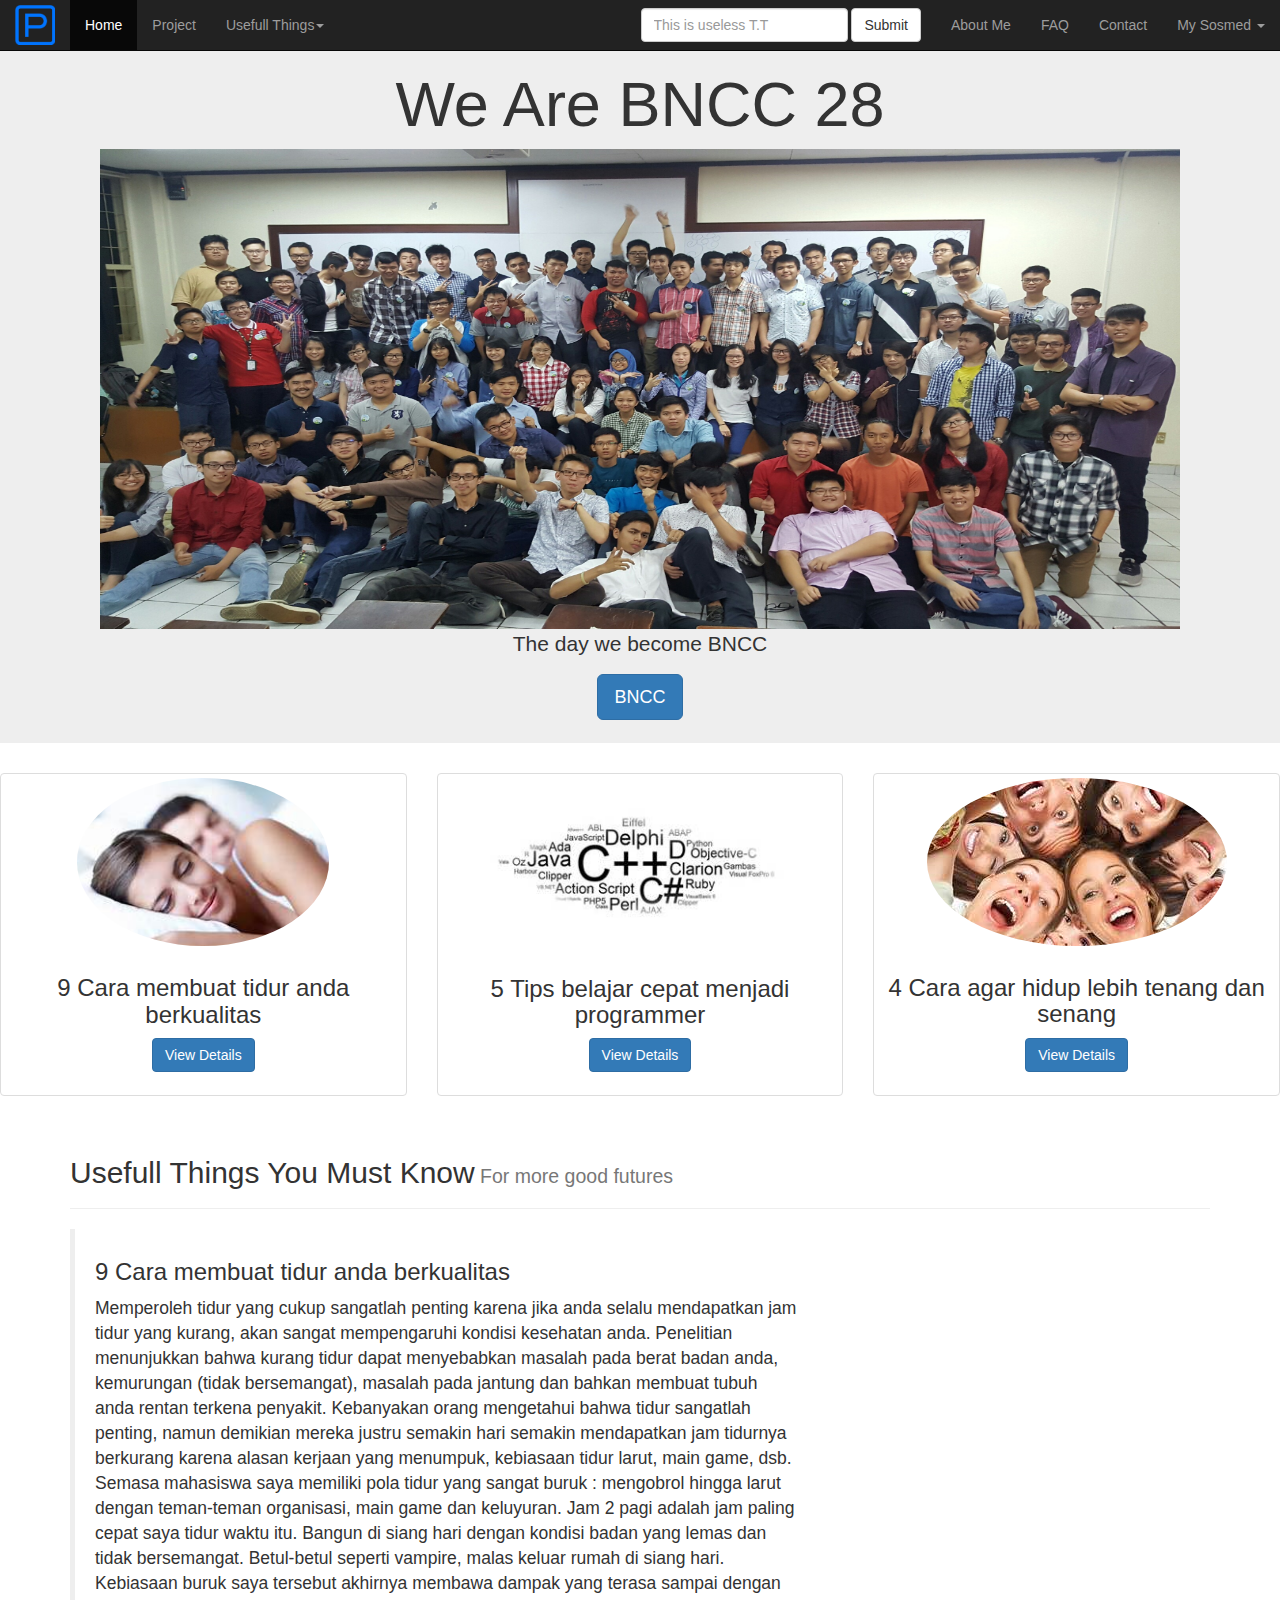
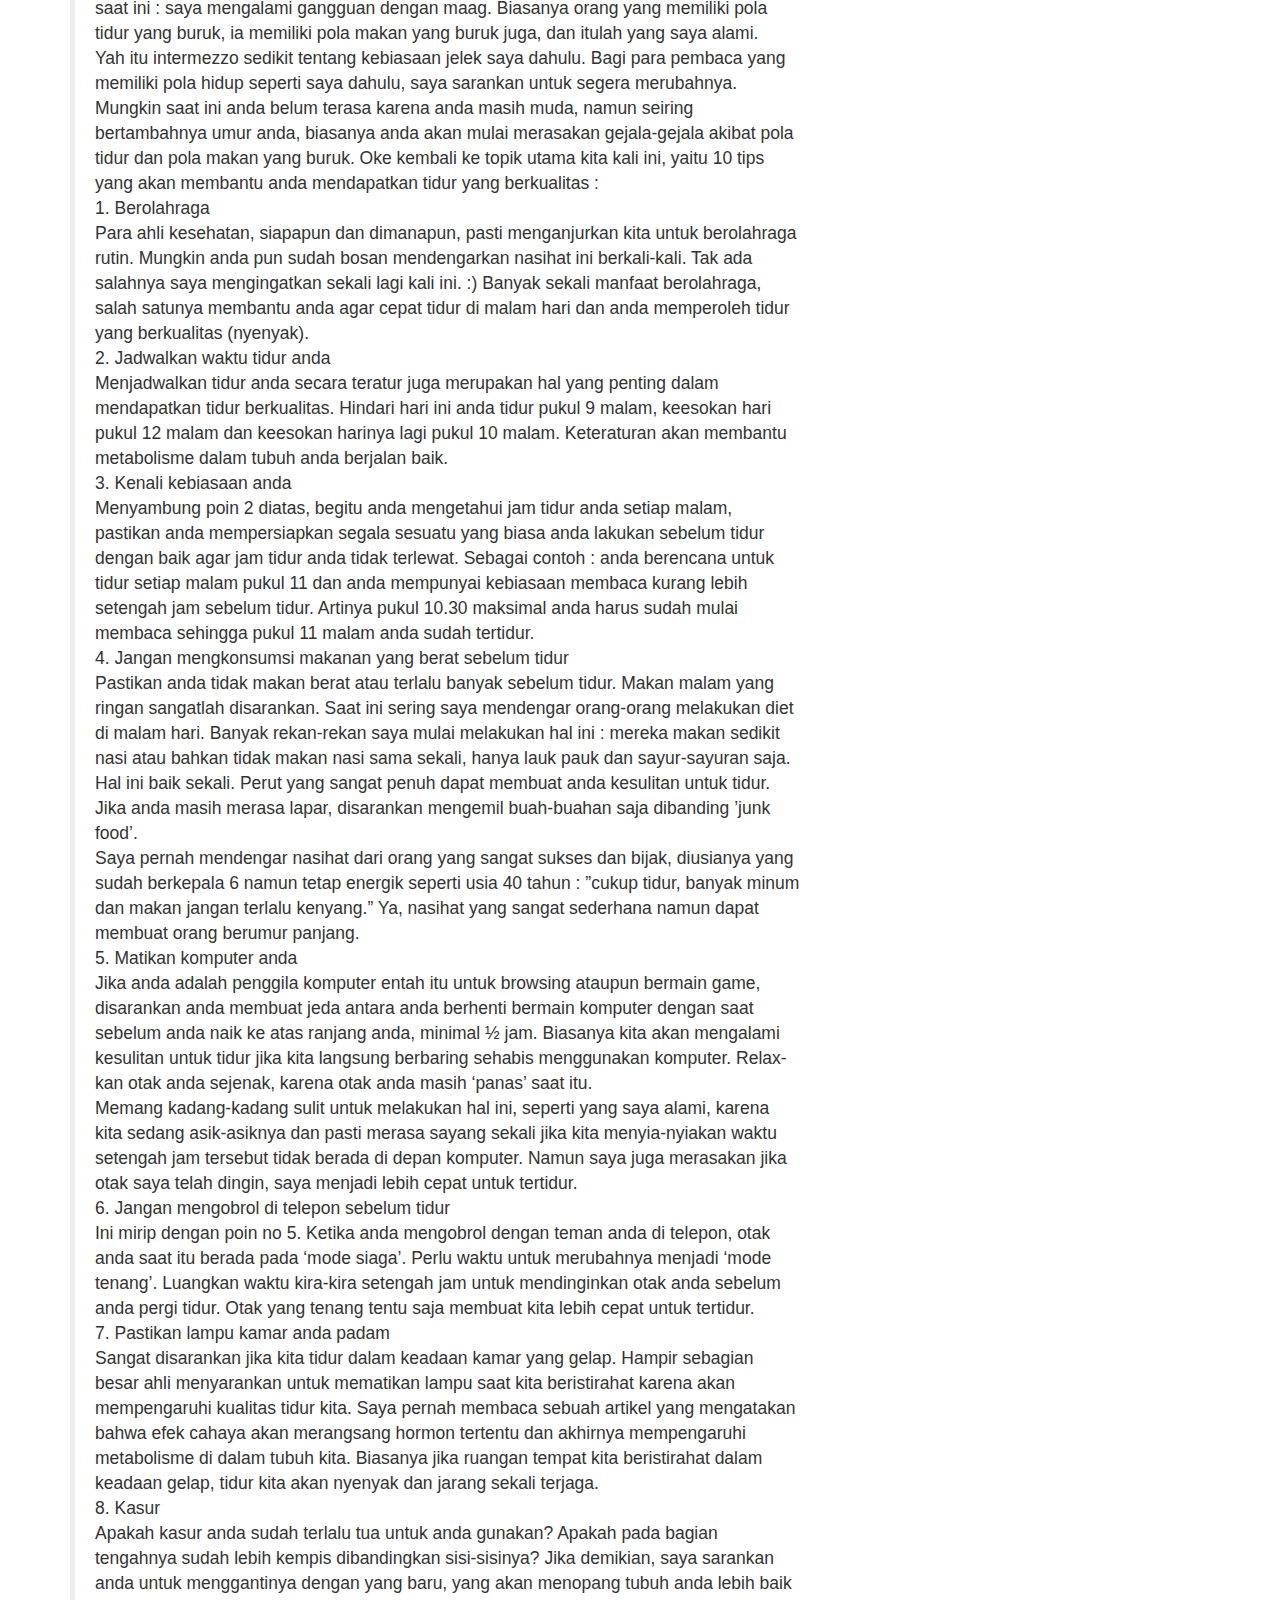
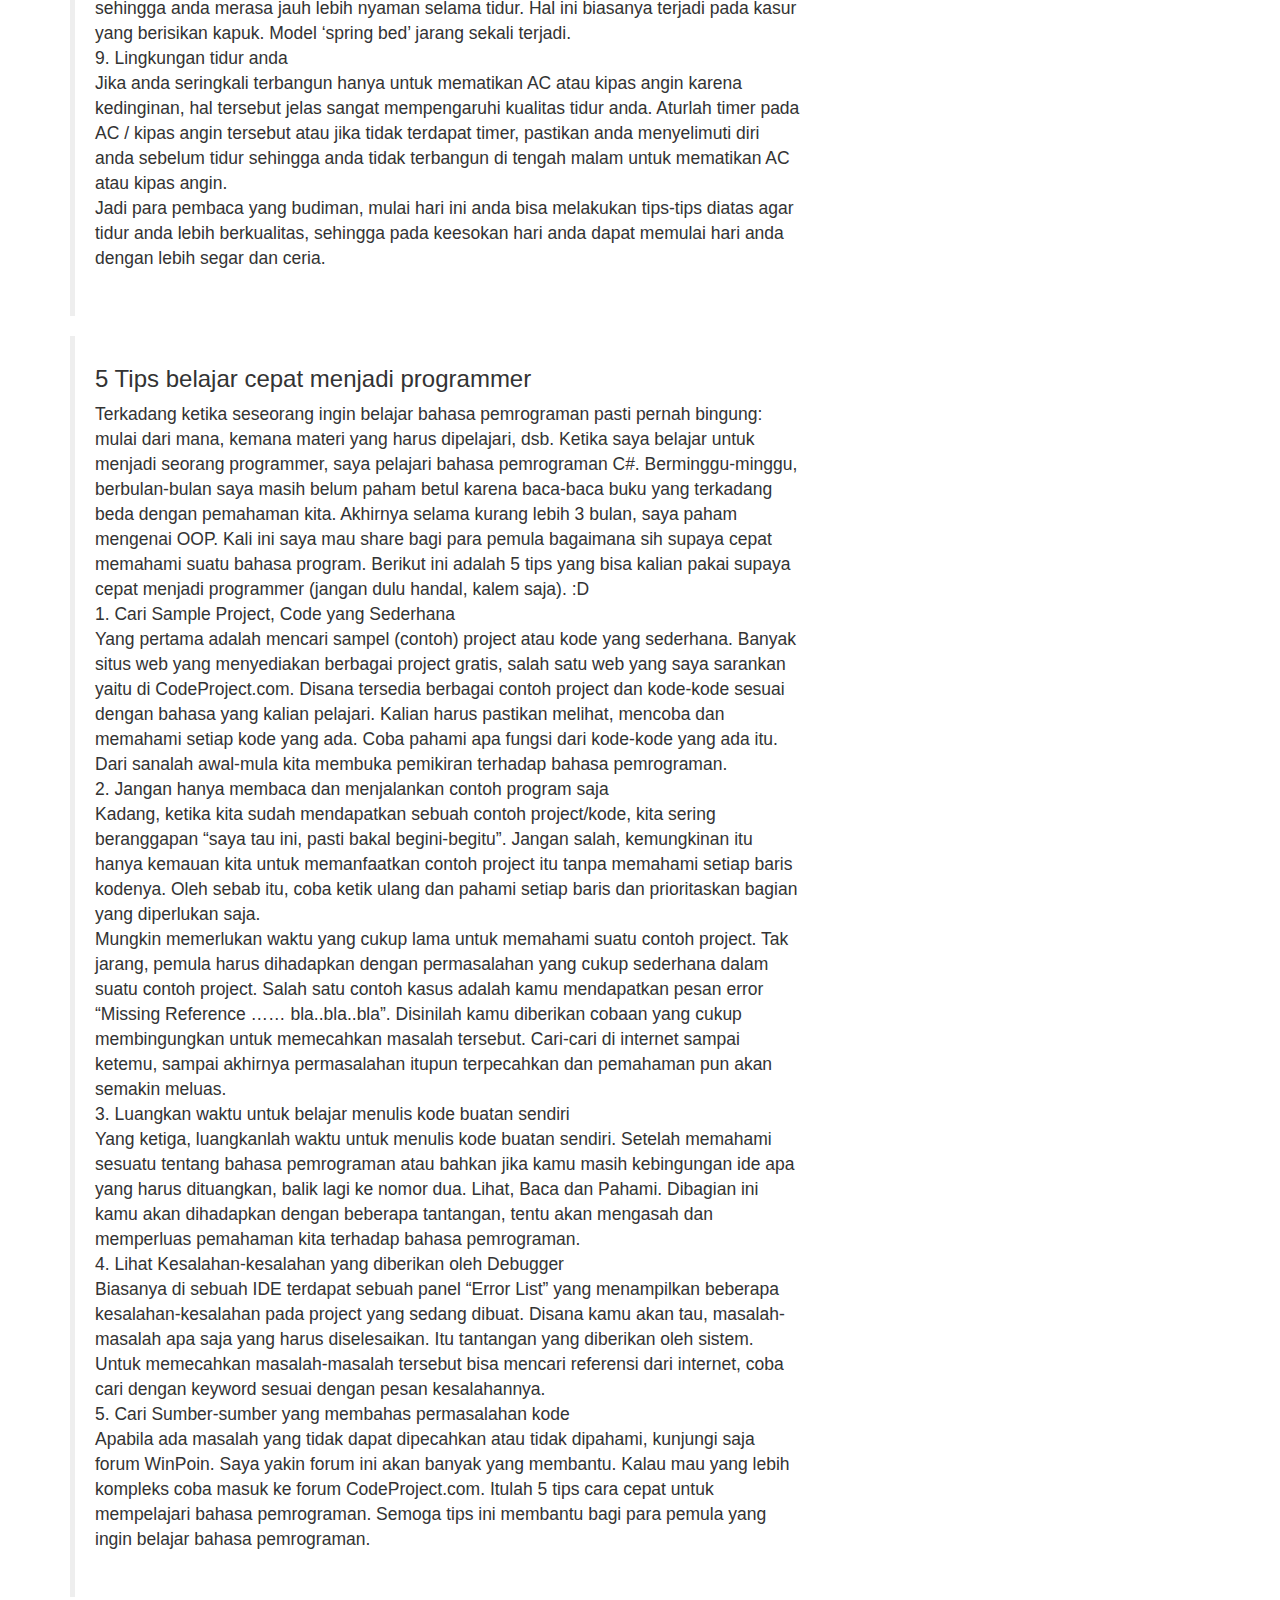
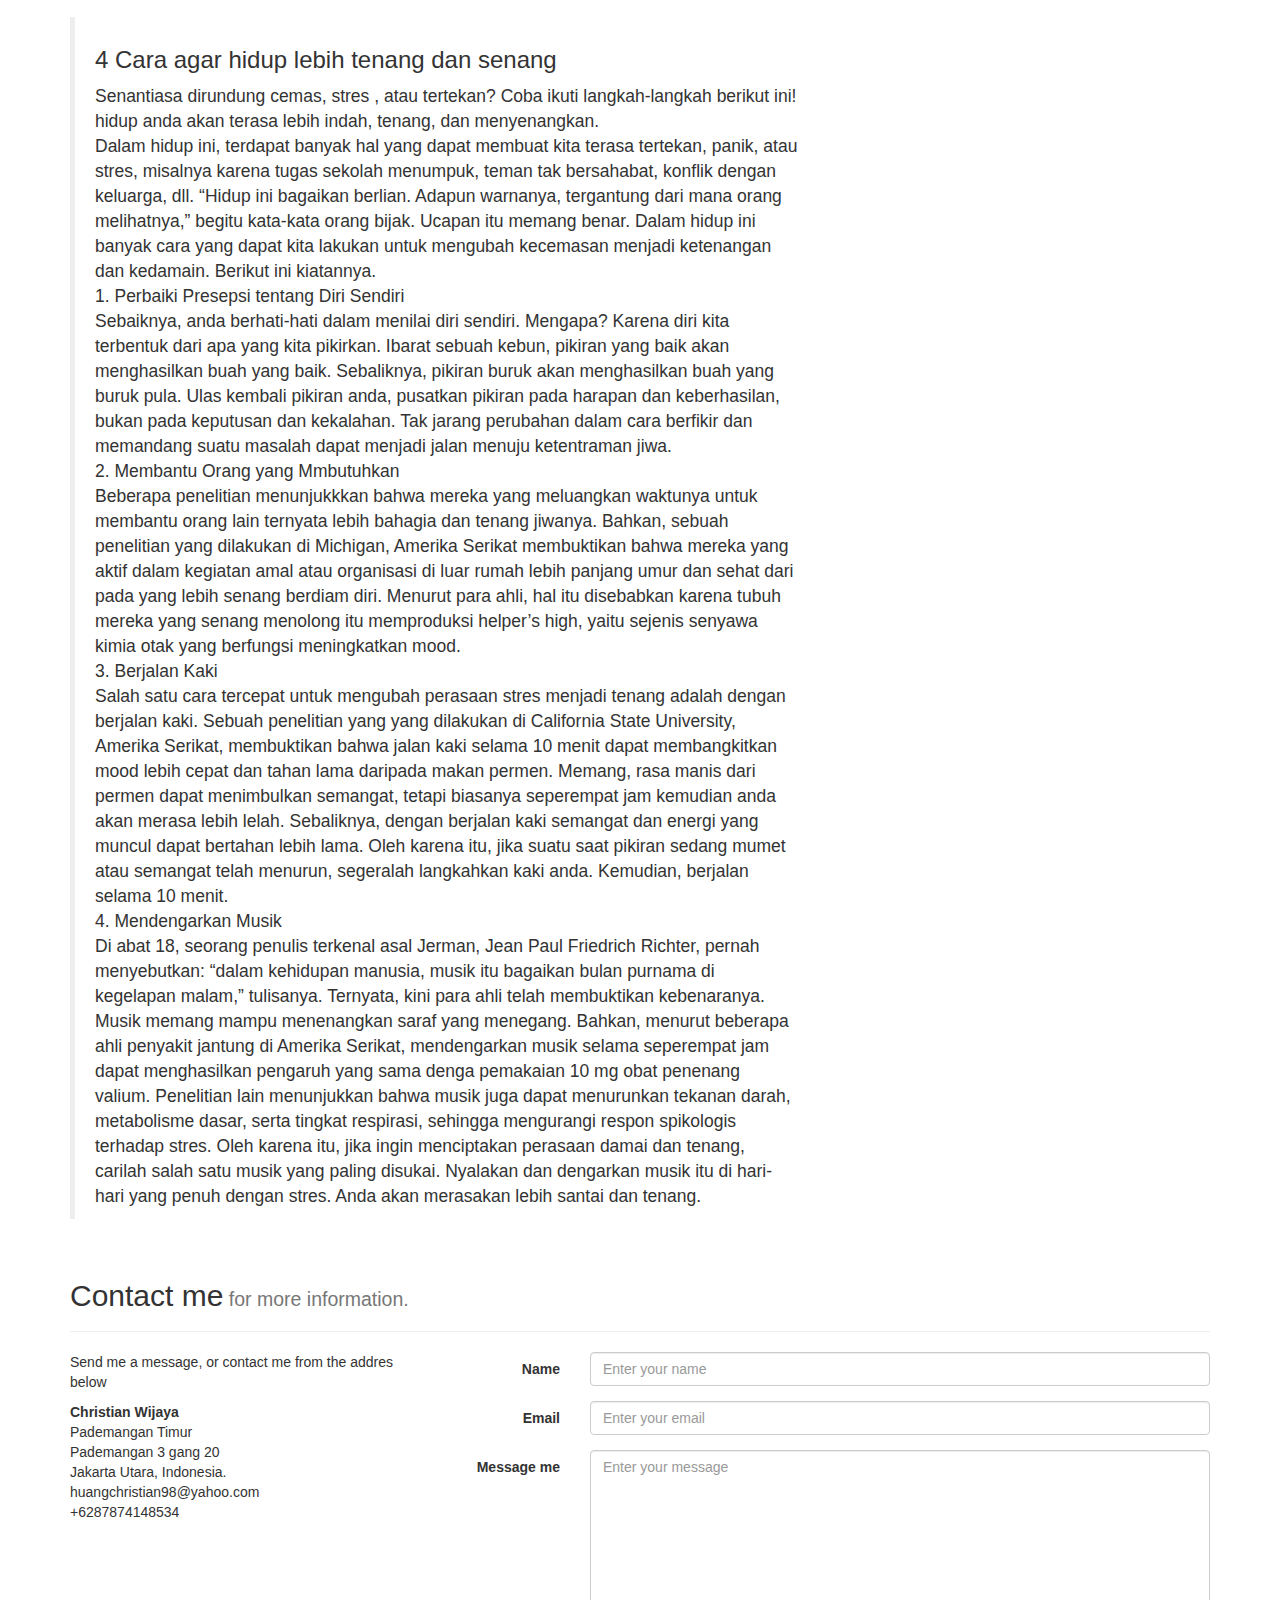
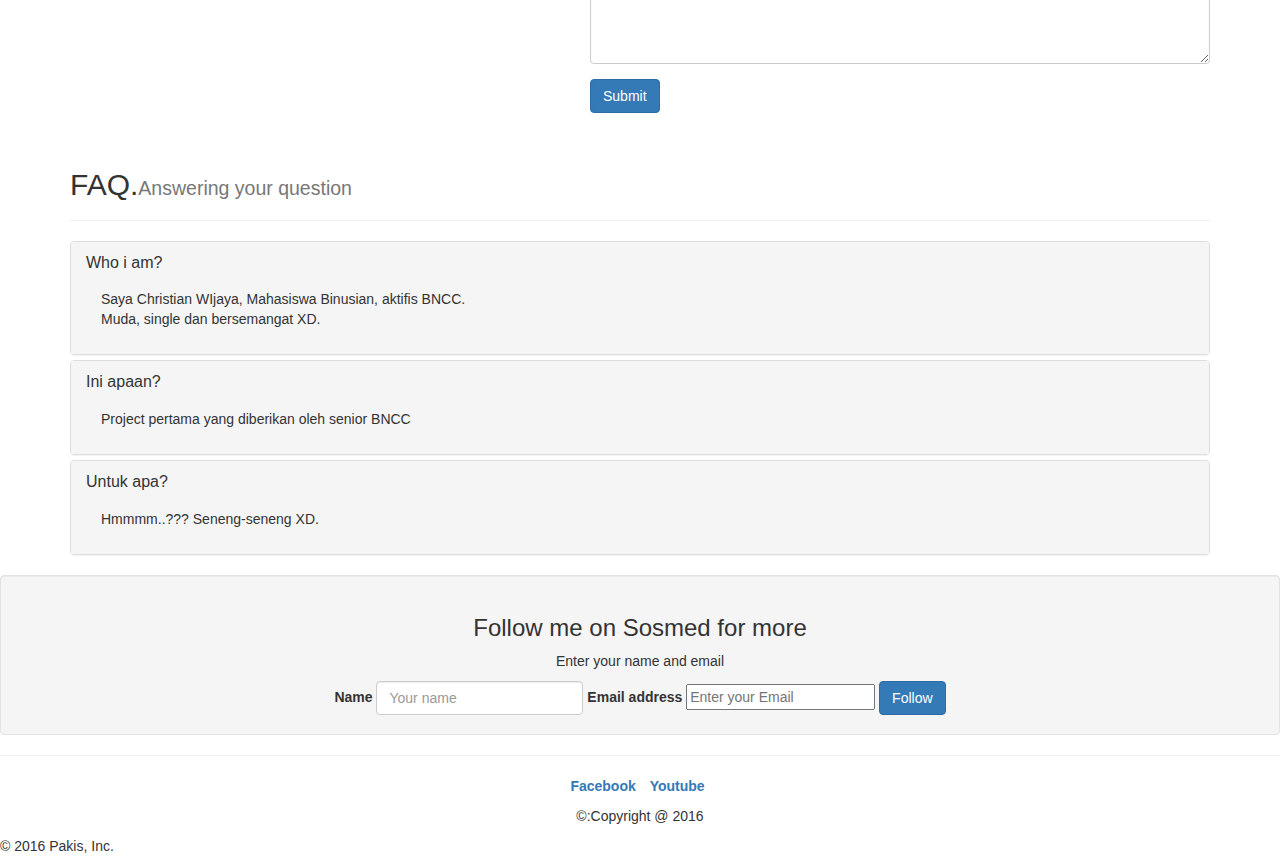
<file: index.html>
<!DOCTYPE html>
<html lang="en">
  <head>
    <meta charset="utf-8">
    <meta http-equiv="X-UA-Compatible" content="IE=edge">
    <meta name="viewport" content="width=device-width, initial-scale=1">
    <!-- Ini dasar template bootstraps -->
    <title>Pakis</title>

    
    <link href="assets/css/bootstrap.min.css" rel="stylesheet">
    <!-- Ini buat ngehubungin dengan file bootstrap css nya -->
    <link rel="stylesheet" type="text/css" href="assets/css/style.css">
    <!-- ini buat ngehubungin ke style.css -->
   <script src="assets/js/jquery-1.11.0.min.js"></script>
   <!-- ini buat ngehubungin ke jquery -->
  </head>

<script>
	$(document).ready(function(){
		$("body").hide(300).show(5000);
// });ini buat bikin animation masuk di awal2

    $(document).ready(function(){
      $('a[href*=#]').click(function() {
        if (location.pathname.replace(/^\//,'') == this.pathname.replace(/^\//,'')
        && location.hostname == this.hostname) {
          var $target = $(this.hash);
          $target = $target.length && $target
          || $('[name=' + this.hash.slice(1) +']');
          if ($target.length) {
            var targetOffset = $target.offset().top;
            $('html,body')
            .animate({scrollTop: targetOffset}, 1000);
           return false;
          }
        }
      });
    // });ini buat scrolling down nya smooth pas kita one page website

</script>

  <body data-spy="scroll" data-target="#my-navbar">
  <nav class="navbar navbar-inverse navbar-fixed-top" id="my-navbar">
  <div class="container-fluid">
  <!-- ini buat navbar -->
    <!-- Brand and toggle get grouped for better mobile display -->
    <div class="navbar-header">
      <button type="button" class="navbar-toggle collapsed" data-toggle="collapse" data-target="#bs-example-navbar-collapse-1" aria-expanded="false">
        <span class="sr-only">Toggle navigation</span>
        <span class="icon-bar"></span>
        <span class="icon-bar"></span>
        <span class="icon-bar"></span>
      </button>
      <a class="navbar-brand" href="#">
      	 <img alt="Brand" src="assets/img/logo.png" width="40,5px" height="40,5px"><!-- ini logo di navbar -->
      </a>
    </div>

    <!-- Collect the nav links, forms, and other content for toggling -->
    <div class="collapse navbar-collapse" id="bs-example-navbar-collapse-1">
      <ul class="nav navbar-nav">
        <li class="active"><a href="#">Home <span class="sr-only">(current)</span></a></li>
        <li><a href="#">Project</a></li>
        <li class="dropdown">
          <a href="#usefullthings" class="dropdown-toggle" data-toggle="dropdown" role="button" aria-haspopup="true" aria-expanded="false">Usefull Things<span class="caret"></span></a>
          <ul class="dropdown-menu">
            <li><a href="#">Go to google</a></li>
            <li><a href="#">My personal contact</a></li>
            <li><a href="#">My line account</a></li>
            <li role="separator" class="divider"></li>
            <li><a href="#">Separated link</a></li>
            <li role="separator" class="divider"></li>
            <li><a href="#">One more separated link</a></li>
          </ul>
        </li>
      </ul>
      <ul class="nav navbar-nav navbar-right">
      	<form class="navbar-form navbar-left">
        <div class="form-group">
          <input type="text" class="form-control" placeholder="This is useless T.T">
        </div>
        <button type="submit" class="btn btn-default">Submit</button>
      </form>
        <li><a href="#contact">About Me</a></li>
        <li><a href="#faq">FAQ</a></li>
        <li><a href="#contact">Contact</a></li>
        <li class="dropdown">
          <a href="#" class="dropdown-toggle" data-toggle="dropdown" role="button" aria-haspopup="true" aria-expanded="false">My Sosmed <span class="caret"></span></a>
          <ul class="dropdown-menu">
            <li><a href="#">Facebook</a></li>
            <li><a href="#">Line</a></li>
            <li><a href="#">Youtube</a></li>
            <li role="separator" class="divider"></li>  
          </ul>
        </li>
      </ul>
    </div><!-- /.navbar-collapse -->
  </div><!-- /.container-fluid -->
</nav><!-- semua navbar di bagian atas website -->
<div class="jumbotron text-center"><!-- ini kotak besar di tengah tengah web bagian atas -->
	<div class="container"></div>
  <h1>We Are BNCC 28</h1>
  <img alt="jumbotron" src="assets/img/PelantikanAktivis28_3325.jpg" id="jumbotron" width="1080px" height="480px">
  <p>The day we become BNCC</p>
  <p><a class="btn btn-primary btn-lg" href="https://www.bncc.net/" role="button">BNCC</a></p>
  </div>
</div>

<div class="row"><!-- ini baris untuk masing masing majalah website yang di masukin -->
  <div class="col-md-4"><!-- masing-masing topik dapet 4 grid jadi totalnya 12 -->
    <div class="thumbnail">
      <img src="assets/img/orangtidur.jpg" alt="orangtidur" class="img-circle" width="252px" height="150px">
      <div class="caption">
        <h3>9 Cara membuat tidur anda berkualitas</h3>
        <p></p>
        <p><a href="#berkualitas" class="btn btn-primary" role="button">View Details</a><!-- href nya dimasukin ke button di masing-masing topik --> 
      </div>
    </div>
  </div>
  <div class="col-md-4">
    <div class="thumbnail">
      <img src="assets/img/program.jpg" alt="program" class="img-circle"  width="300px" height="300px">
      <div class="caption">
        <h3>5 Tips belajar cepat menjadi programmer</h3>
        <p></p>
        <p><a href="#program" class="btn btn-primary" role="button">View Details</a>
        </p>
      </div>
    </div>
  </div>
  <div class="col-md-4">
    <div class="thumbnail">
      <img src="assets/img/senang.jpg" alt="..." class="img-circle"  width="300px" height="300px">
      <div class="caption">
        <h3>4 Cara agar hidup lebih tenang dan senang</h3>
        <p></p>
        <p><a href="#senang" class="btn btn-primary" role="button">View Details</a> 
        </p>
      </div>
    </div>
  </div>
</div>

  <div class="container">
 <section><!-- oh iya setiap div class container ditutup, dibuat container baru lagi jadi kaga mentok kiri atau mentok kanan nanti webnya -->
  	<div class="page-header" id="usefullthings">
    <!-- page header buat ngasih garis sebelum masuk ke div di dalem div page-header -->
		<h2>Usefull Things You Must Know<small> For more good futures</small></h2>
	</div>
	 <div class="row" id="berkualitas" href="#http://www.akuinginsukses.com/9-tips-untuk-membuat-tidur-anda-berkualitas-nyenyak/">
	 	<div class="col-md-8">
	 	<blockquote>
	 		<h3>9 Cara membuat tidur anda berkualitas</h3>
	 		<p>Memperoleh tidur yang cukup sangatlah penting karena jika anda selalu mendapatkan jam tidur yang kurang, akan sangat mempengaruhi kondisi kesehatan anda. Penelitian menunjukkan bahwa kurang tidur dapat menyebabkan masalah pada berat badan anda, kemurungan (tidak bersemangat), masalah pada jantung dan bahkan membuat tubuh anda rentan terkena penyakit. Kebanyakan orang mengetahui bahwa tidur sangatlah penting, namun demikian mereka justru semakin hari semakin mendapatkan jam tidurnya berkurang karena alasan kerjaan yang menumpuk, kebiasaan tidur larut, main game, dsb.
<br>
Semasa mahasiswa saya memiliki pola tidur yang sangat buruk : mengobrol hingga larut dengan teman-teman organisasi, main game dan keluyuran. Jam 2 pagi adalah jam paling cepat saya tidur waktu itu. Bangun di siang hari dengan kondisi badan yang lemas dan tidak bersemangat. Betul-betul seperti vampire, malas keluar rumah di siang hari.
<br>
Kebiasaan buruk saya tersebut akhirnya membawa dampak yang terasa sampai dengan saat ini : saya mengalami gangguan dengan maag. Biasanya orang yang memiliki pola tidur yang buruk, ia memiliki pola makan yang buruk juga, dan itulah yang saya alami.
<br>
Yah itu intermezzo sedikit tentang kebiasaan jelek saya dahulu. Bagi para pembaca yang memiliki pola hidup seperti saya dahulu, saya sarankan untuk segera merubahnya. Mungkin saat ini anda belum terasa karena anda masih muda, namun seiring bertambahnya umur anda, biasanya anda akan mulai merasakan gejala-gejala akibat pola tidur dan pola makan yang buruk.
Oke kembali ke topik utama kita kali ini, yaitu 10 tips yang akan membantu anda mendapatkan tidur yang berkualitas :
<br>
1. Berolahraga
<br>
Para ahli kesehatan, siapapun dan dimanapun, pasti menganjurkan kita untuk berolahraga rutin. Mungkin anda pun sudah bosan mendengarkan nasihat ini berkali-kali. Tak ada salahnya saya mengingatkan sekali lagi kali ini. :)
Banyak sekali manfaat berolahraga, salah satunya membantu anda agar cepat tidur di malam hari dan anda memperoleh tidur yang berkualitas (nyenyak).
<br>
2. Jadwalkan waktu tidur anda
<br>
Menjadwalkan tidur anda secara teratur juga merupakan hal yang penting dalam mendapatkan tidur berkualitas. Hindari hari ini anda tidur pukul 9 malam, keesokan hari pukul 12 malam dan keesokan harinya lagi pukul 10 malam. Keteraturan akan membantu metabolisme dalam tubuh anda berjalan baik.
<br>
3. Kenali kebiasaan anda
<br>
Menyambung poin 2 diatas, begitu anda mengetahui jam tidur anda setiap malam, pastikan anda mempersiapkan segala sesuatu yang biasa anda lakukan sebelum tidur dengan baik agar jam tidur anda tidak terlewat. Sebagai contoh : anda berencana untuk tidur setiap malam pukul 11 dan anda mempunyai kebiasaan membaca kurang lebih setengah jam sebelum tidur. Artinya pukul 10.30 maksimal anda harus sudah mulai membaca sehingga pukul 11 malam anda sudah tertidur.
<br>
4. Jangan mengkonsumsi makanan yang berat sebelum tidur
<br>
Pastikan anda tidak makan berat atau terlalu banyak sebelum tidur. Makan malam yang ringan sangatlah disarankan. Saat ini sering saya mendengar orang-orang melakukan diet di malam hari. Banyak rekan-rekan saya mulai melakukan hal ini : mereka makan sedikit nasi atau bahkan tidak makan nasi sama sekali, hanya lauk pauk dan sayur-sayuran saja. Hal ini baik sekali. Perut yang sangat penuh dapat membuat anda kesulitan untuk tidur. Jika anda masih merasa lapar, disarankan mengemil buah-buahan saja dibanding ’junk food’.
<br>
Saya pernah mendengar nasihat dari orang yang sangat sukses dan bijak, diusianya yang sudah berkepala 6 namun tetap energik seperti usia 40 tahun : ”cukup tidur, banyak minum dan makan jangan terlalu kenyang.”
Ya, nasihat yang sangat sederhana namun dapat membuat orang berumur panjang.
<br>
5. Matikan komputer anda
<br>
Jika anda adalah penggila komputer entah itu untuk browsing ataupun bermain game, disarankan anda membuat jeda antara anda berhenti bermain komputer dengan saat sebelum anda naik ke atas ranjang anda, minimal ½ jam. Biasanya kita akan mengalami kesulitan untuk tidur jika kita langsung berbaring sehabis menggunakan komputer. Relax-kan otak anda sejenak, karena otak anda masih ‘panas’ saat itu.
<br>
Memang kadang-kadang sulit untuk melakukan hal ini, seperti yang saya alami, karena kita sedang asik-asiknya dan pasti merasa sayang sekali jika kita menyia-nyiakan waktu setengah jam tersebut tidak berada di depan komputer.
Namun saya juga merasakan jika otak saya telah dingin, saya menjadi lebih cepat untuk tertidur.
<br>
6. Jangan mengobrol di telepon sebelum tidur
<br>
Ini mirip dengan poin no 5. Ketika anda mengobrol dengan teman anda di telepon, otak anda saat itu berada pada ‘mode siaga’. Perlu waktu untuk merubahnya menjadi ‘mode tenang’. Luangkan waktu kira-kira setengah jam untuk mendinginkan otak anda sebelum anda pergi tidur. Otak yang tenang tentu saja membuat kita lebih cepat untuk tertidur.
<br>
7. Pastikan lampu kamar anda padam
<br>
Sangat disarankan jika kita tidur dalam keadaan kamar yang gelap. Hampir sebagian besar ahli menyarankan untuk mematikan lampu saat kita beristirahat karena akan mempengaruhi kualitas tidur kita. Saya pernah membaca sebuah artikel yang mengatakan bahwa efek cahaya akan merangsang hormon tertentu dan akhirnya mempengaruhi metabolisme di dalam tubuh kita.
Biasanya jika ruangan tempat kita beristirahat dalam keadaan gelap, tidur kita akan nyenyak dan jarang sekali terjaga.
<br>
8. Kasur
<br>
Apakah kasur anda sudah terlalu tua untuk anda gunakan? Apakah pada bagian tengahnya sudah lebih kempis dibandingkan sisi-sisinya? Jika demikian, saya sarankan anda untuk menggantinya dengan yang baru, yang akan menopang tubuh anda lebih baik sehingga anda merasa jauh lebih nyaman selama tidur.
Hal ini biasanya terjadi pada kasur yang berisikan kapuk. Model ‘spring bed’ jarang sekali terjadi.
<br>
9. Lingkungan tidur anda
<br>
Jika anda seringkali terbangun hanya untuk mematikan AC atau kipas angin karena kedinginan, hal tersebut jelas sangat mempengaruhi kualitas tidur anda. Aturlah timer pada AC / kipas angin tersebut atau jika tidak terdapat timer, pastikan anda menyelimuti diri anda sebelum tidur sehingga anda tidak terbangun di tengah malam untuk mematikan AC atau kipas angin.
<br>
Jadi para pembaca yang budiman, mulai hari ini anda bisa melakukan tips-tips diatas agar tidur anda lebih berkualitas, sehingga pada keesokan hari anda dapat memulai hari anda dengan lebih segar dan ceria.</p><br></blockquote>
	 	</div>
	 </div>
	 <div class="row" id="program" href="http://winpoin.com/5-tips-belajar-cepat-menjadi-programmer/">
	 	<div class="col-md-8">
	 	<blockquote>
	 		<h3>5 Tips belajar cepat menjadi programmer</h3>
	 		<p>Terkadang ketika seseorang ingin belajar bahasa pemrograman pasti pernah bingung: mulai dari mana, kemana materi yang harus dipelajari, dsb. Ketika saya belajar untuk menjadi seorang programmer, saya pelajari bahasa pemrograman C#. Berminggu-minggu, berbulan-bulan saya masih belum paham betul karena baca-baca buku yang terkadang beda dengan pemahaman kita. Akhirnya selama kurang lebih 3 bulan, saya paham mengenai OOP. Kali ini saya mau share bagi para pemula bagaimana sih supaya cepat memahami suatu bahasa program. Berikut ini adalah 5 tips yang bisa kalian pakai supaya cepat menjadi programmer (jangan dulu handal, kalem saja). :D
<br>
 
1. Cari Sample Project, Code yang Sederhana
<br>
Yang pertama adalah mencari sampel (contoh) project atau kode yang sederhana. Banyak situs web yang menyediakan berbagai project gratis, salah satu web yang saya sarankan yaitu di CodeProject.com. Disana tersedia berbagai contoh project dan kode-kode sesuai dengan bahasa yang kalian pelajari. Kalian harus pastikan melihat, mencoba dan memahami setiap kode yang ada. Coba pahami apa fungsi dari kode-kode yang ada itu. Dari sanalah awal-mula kita membuka pemikiran terhadap bahasa pemrograman.

 <br>
2. Jangan hanya membaca dan menjalankan contoh program saja
<br>
Kadang, ketika kita sudah mendapatkan sebuah contoh project/kode, kita sering beranggapan “saya tau ini, pasti bakal begini-begitu”. Jangan salah, kemungkinan itu hanya kemauan kita untuk memanfaatkan contoh project itu tanpa memahami setiap baris kodenya. Oleh sebab itu, coba ketik ulang dan pahami setiap baris dan prioritaskan bagian yang diperlukan saja.
<br>
Mungkin memerlukan waktu yang cukup lama untuk memahami suatu contoh project. Tak jarang, pemula harus dihadapkan dengan permasalahan yang cukup sederhana dalam suatu contoh project. Salah satu contoh kasus adalah kamu mendapatkan pesan error “Missing Reference …… bla..bla..bla”. Disinilah kamu diberikan cobaan yang cukup membingungkan untuk memecahkan masalah tersebut. Cari-cari di internet sampai ketemu, sampai akhirnya permasalahan itupun terpecahkan dan pemahaman pun akan semakin meluas.

 <br>
3. Luangkan waktu untuk belajar menulis kode buatan sendiri
<br>
Yang ketiga, luangkanlah waktu untuk menulis kode buatan sendiri. Setelah memahami sesuatu tentang bahasa pemrograman atau bahkan jika kamu masih kebingungan ide apa yang harus dituangkan, balik lagi ke nomor dua. Lihat, Baca dan Pahami. Dibagian ini kamu akan dihadapkan dengan beberapa tantangan, tentu akan mengasah dan memperluas pemahaman kita terhadap bahasa pemrograman.

 <br>
4. Lihat Kesalahan-kesalahan yang diberikan oleh Debugger
<br>
Biasanya di sebuah IDE terdapat sebuah panel “Error List” yang menampilkan beberapa kesalahan-kesalahan pada project yang sedang dibuat. Disana kamu akan tau, masalah-masalah apa saja yang harus diselesaikan. Itu tantangan yang diberikan oleh sistem. Untuk memecahkan masalah-masalah tersebut bisa mencari referensi dari internet, coba cari dengan keyword sesuai dengan pesan kesalahannya.

 <br>
5. Cari Sumber-sumber yang membahas permasalahan kode
<br>
Apabila ada masalah yang tidak dapat dipecahkan atau tidak dipahami, kunjungi saja forum WinPoin. Saya yakin forum ini akan banyak yang membantu. Kalau mau yang lebih kompleks coba masuk ke forum CodeProject.com.

Itulah 5 tips cara cepat untuk mempelajari bahasa pemrograman. Semoga tips ini membantu bagi para pemula yang ingin belajar bahasa pemrograman.</p><br></blockquote>
	 	</div>
	 </div>
	 <div class="row" id="senang" link="https://aviva29.wordpress.com/2013/04/12/10-cara-agar-hidup-lebih-tenang-dan-damai/">
	 	<div class="col-md-8">
	 	<blockquote>
	 		<h3>4 Cara agar hidup lebih tenang dan senang</h3>
	 		<p>Senantiasa dirundung cemas, stres , atau tertekan? Coba ikuti langkah-langkah berikut ini! hidup anda akan terasa lebih indah, tenang, dan menyenangkan.
<br>
Dalam hidup ini, terdapat banyak hal yang dapat membuat kita terasa tertekan, panik, atau stres, misalnya karena tugas sekolah menumpuk, teman tak bersahabat, konflik dengan keluarga, dll. “Hidup ini bagaikan berlian. Adapun warnanya, tergantung dari mana orang melihatnya,” begitu kata-kata orang bijak. Ucapan itu memang benar. Dalam hidup ini banyak cara yang dapat kita lakukan untuk mengubah kecemasan menjadi ketenangan dan kedamain. Berikut ini kiatannya.
<br>
   1. Perbaiki Presepsi tentang Diri Sendiri
<br>
Sebaiknya, anda berhati-hati dalam menilai diri sendiri. Mengapa? Karena diri kita terbentuk dari apa yang kita pikirkan. Ibarat sebuah kebun, pikiran yang baik akan menghasilkan buah yang baik. Sebaliknya, pikiran buruk akan menghasilkan buah yang buruk pula. Ulas kembali pikiran anda, pusatkan pikiran pada harapan dan keberhasilan, bukan pada keputusan dan kekalahan. Tak jarang perubahan dalam cara berfikir dan memandang suatu masalah dapat menjadi jalan menuju ketentraman jiwa.
<br>
    2. Membantu Orang yang Mmbutuhkan
<br>
Beberapa penelitian menunjukkkan bahwa mereka yang meluangkan waktunya untuk membantu orang lain ternyata lebih bahagia dan tenang jiwanya. Bahkan, sebuah penelitian yang dilakukan di Michigan, Amerika Serikat membuktikan bahwa mereka yang aktif dalam kegiatan amal atau organisasi di luar rumah lebih panjang umur dan sehat dari pada yang lebih senang berdiam diri. Menurut para ahli, hal itu disebabkan karena tubuh mereka yang senang menolong itu memproduksi helper’s high, yaitu sejenis senyawa kimia otak yang berfungsi meningkatkan mood.
<br>
   3.  Berjalan Kaki
<br>
Salah satu cara tercepat untuk mengubah perasaan stres menjadi tenang adalah dengan berjalan kaki. Sebuah penelitian yang yang dilakukan di California State University, Amerika Serikat, membuktikan bahwa jalan kaki selama 10 menit dapat membangkitkan mood lebih cepat dan tahan lama daripada makan permen. Memang, rasa manis dari permen dapat menimbulkan semangat, tetapi biasanya seperempat jam kemudian anda akan merasa lebih lelah. Sebaliknya, dengan berjalan kaki semangat dan energi yang muncul dapat bertahan lebih lama. Oleh karena itu, jika suatu saat pikiran sedang mumet atau semangat telah menurun, segeralah langkahkan kaki anda. Kemudian, berjalan selama 10 menit.
<br>
   4.  Mendengarkan Musik
<br>
Di abat 18, seorang penulis terkenal asal  Jerman, Jean Paul Friedrich Richter, pernah menyebutkan: “dalam kehidupan manusia, musik itu bagaikan bulan purnama di kegelapan malam,” tulisanya. Ternyata, kini para ahli telah membuktikan kebenaranya. Musik memang mampu menenangkan saraf yang menegang. Bahkan, menurut beberapa ahli penyakit jantung di Amerika Serikat, mendengarkan musik selama seperempat jam dapat menghasilkan pengaruh yang sama denga pemakaian 10 mg obat penenang valium. Penelitian lain menunjukkan bahwa musik juga dapat menurunkan tekanan darah, metabolisme dasar, serta tingkat respirasi, sehingga mengurangi respon spikologis terhadap stres. Oleh karena itu, jika ingin menciptakan perasaan damai dan tenang, carilah salah satu musik yang paling disukai. Nyalakan dan dengarkan musik itu di hari-hari yang penuh dengan stres. Anda akan merasakan lebih santai dan tenang.</p></blockquote><!-- BLOCKQUOTE untuk ngasih garis kanan kiri antara tulisan -->
	 	</div>
	 </div>
  </section>
  </div>
  <div class="container">
  	<section>
  		<div class="page-header" id="contact"><!-- ini div untuk contact -->
		<h2>Contact me<small> for more information.</small></h2>
	</div>
		<div class="row">
			<div class="col-md-4">
				<p>Send me a message, or contact me from the addres below</p>
				<address>
					<strong>Christian Wijaya</strong><br><!-- strong biar kaya ke block -->
					Pademangan Timur<br>
					Pademangan 3 gang 20<br>
					Jakarta Utara, Indonesia.<br>
					huangchristian98@yahoo.com<br>
					+6287874148534
				</address>
			</div>
			<div class="col-md-8"><!-- ini gridnya 8 -->
				<form action="" class="form-horizontal">
					<div class="form-group">
						<label for="user-name" class="col-md-2 control-label">Name	
						</label>
						<div class="col-md-10">
							<input type="text" class="form-control" id="user-name" placeholder="Enter your name">
						</div>
					</div>
          <!-- tapi kenapa di dalem grid 8 bisa ada 2 sama 10, itu karena di dalem grid 8 itu sebenernya ada 12 grid lagi tapi bukan grid yang udah ada di web, tetapi grid yang ada di grid 8. -->
					<div class="form-group">
						<label for="user-name" class="col-md-2 control-label">Email	
						</label>
						<div class="col-md-10">
							<input type="text" class="form-control" id="user-email" placeholder="Enter your email">
						</div>
					</div>
					<div class="form-group">
						<label for="user-name" class="col-md-2 control-label">Message me
						</label>
						<div class="col-md-10">
						<textarea name="user-message" id="user-message" class="form-control" cols="20" rows="10" placeholder="Enter your message"></textarea>
						</div>
					</div>

					<div class="form-group">
						<div class="col-md-10 col-md-offset-2"><!-- grid offset itu supaya gridnya dimulai setelah 2 grid di lewatin :D -->
							<button type="submit" class="btn btn-primary">Submit</button>
						</div>
						
					</div>
				</form>
			</div>
		</div>

  	</section>
  	
  </div>
<div class="container">
	<section>
	<div class="page-header" id="faq"><!-- ini buat questin and answer -->
		<h2>FAQ.<small>Answering your question</small></h2>
	</div>
	<div class="panel-group" id="accordion"><!-- panel group itu supaya jadi group yang sama dah ada panelnya -->
		<div class="panel panel-default">
			<div class="panel-heading">
				<div class="panel-title"><!-- yang ini buat judul pertanyaannya -->
					<a href="#collapse-1" data-toggle="collapse" data-parent="#accordion">Who i am?</a>
				</div>
				<div id="collapse-1" class="panel-collapse">
					<div class="panel-body">
						Saya Christian WIjaya, Mahasiswa Binusian, aktifis BNCC.
						<br>
						Muda, single dan bersemangat XD.
					</div>
				</div>
			</div>
		</div>
		<div class="panel panel-default">
			<div class="panel-heading">
				<div class="panel-title">
					<a href="#collapse-2" data-toggle="collapse" data-parent="#accordion">Ini apaan?</a>
				</div>
				<div id="collapse-2" class="panel-collapse "><!-- ini buat panelnya menurun harusnya cman gagal -->
					<div class="panel-body">
						Project pertama yang diberikan oleh senior BNCC
					</div>
				</div>
			</div>
		</div>
		<div class="panel panel-default">
			<div class="panel-heading">
				<div class="panel-title">
					<a href="#collapse-3" data-toggle="collapse" data-parent="#accordion">Untuk apa?</a>
				</div>
				<div id="collapse-3" class="panel-collapse">
					<div class="panel-body">
						Hmmmm..??? Seneng-seneng XD.
					</div>
				</div>
			</div>
		</div>
	</div>
	</section>
</div>

<section>
	<div class="well "><!-- ini buat supaya kaya backgroundnya berwarna -->

		<div class="container text-center"><!-- text center itu supaya textnya ke tengah tengah container atau di tengah tengah semua grid -->
			<h3>Follow me on Sosmed for more</h3>
			<p>Enter your name and email</p>
			<form action="" class="form-inline">
				<div class="form-group">
					<label for="Subcription">Name</label>
					<input type="text" class="form-control" id="follow" placeholder="Your name">
					</div>
					<div class="form-group">
						<label for=email>Email address</label>
						<input type="text" class="form control" id="followemail" placeholder="Enter your Email">
						</div>
				<button type="submit" class="btn btn-primary">Follow</button>
			</form>
		</div>
	</div>
</section>
<div class="text-center">
<hr>
<ul class="list-inline">
	<li><a href="https://www.facebook.com/Christian.Wijaya.24.12.97"><strong>Facebook</strong></a></li>
	<li><a href="https://www.youtube.com/channel/UCvwXb8pWqzTe6bKD-auqpEw"><strong>Youtube</strong></a></li>	<!-- ini sosmed yang udah di link dan berhasil -->
</ul>
</div>
<div class="text-center">
<p>&copy:Copyright @ 2016</p><!-- ini cuman template copyright biasa -->
</div>
	<footer>
        <p>© 2016 Pakis, Inc.</p>
      </footer><!-- ini cman footer perusahaan :D -->
  </body>
</html>
</file>
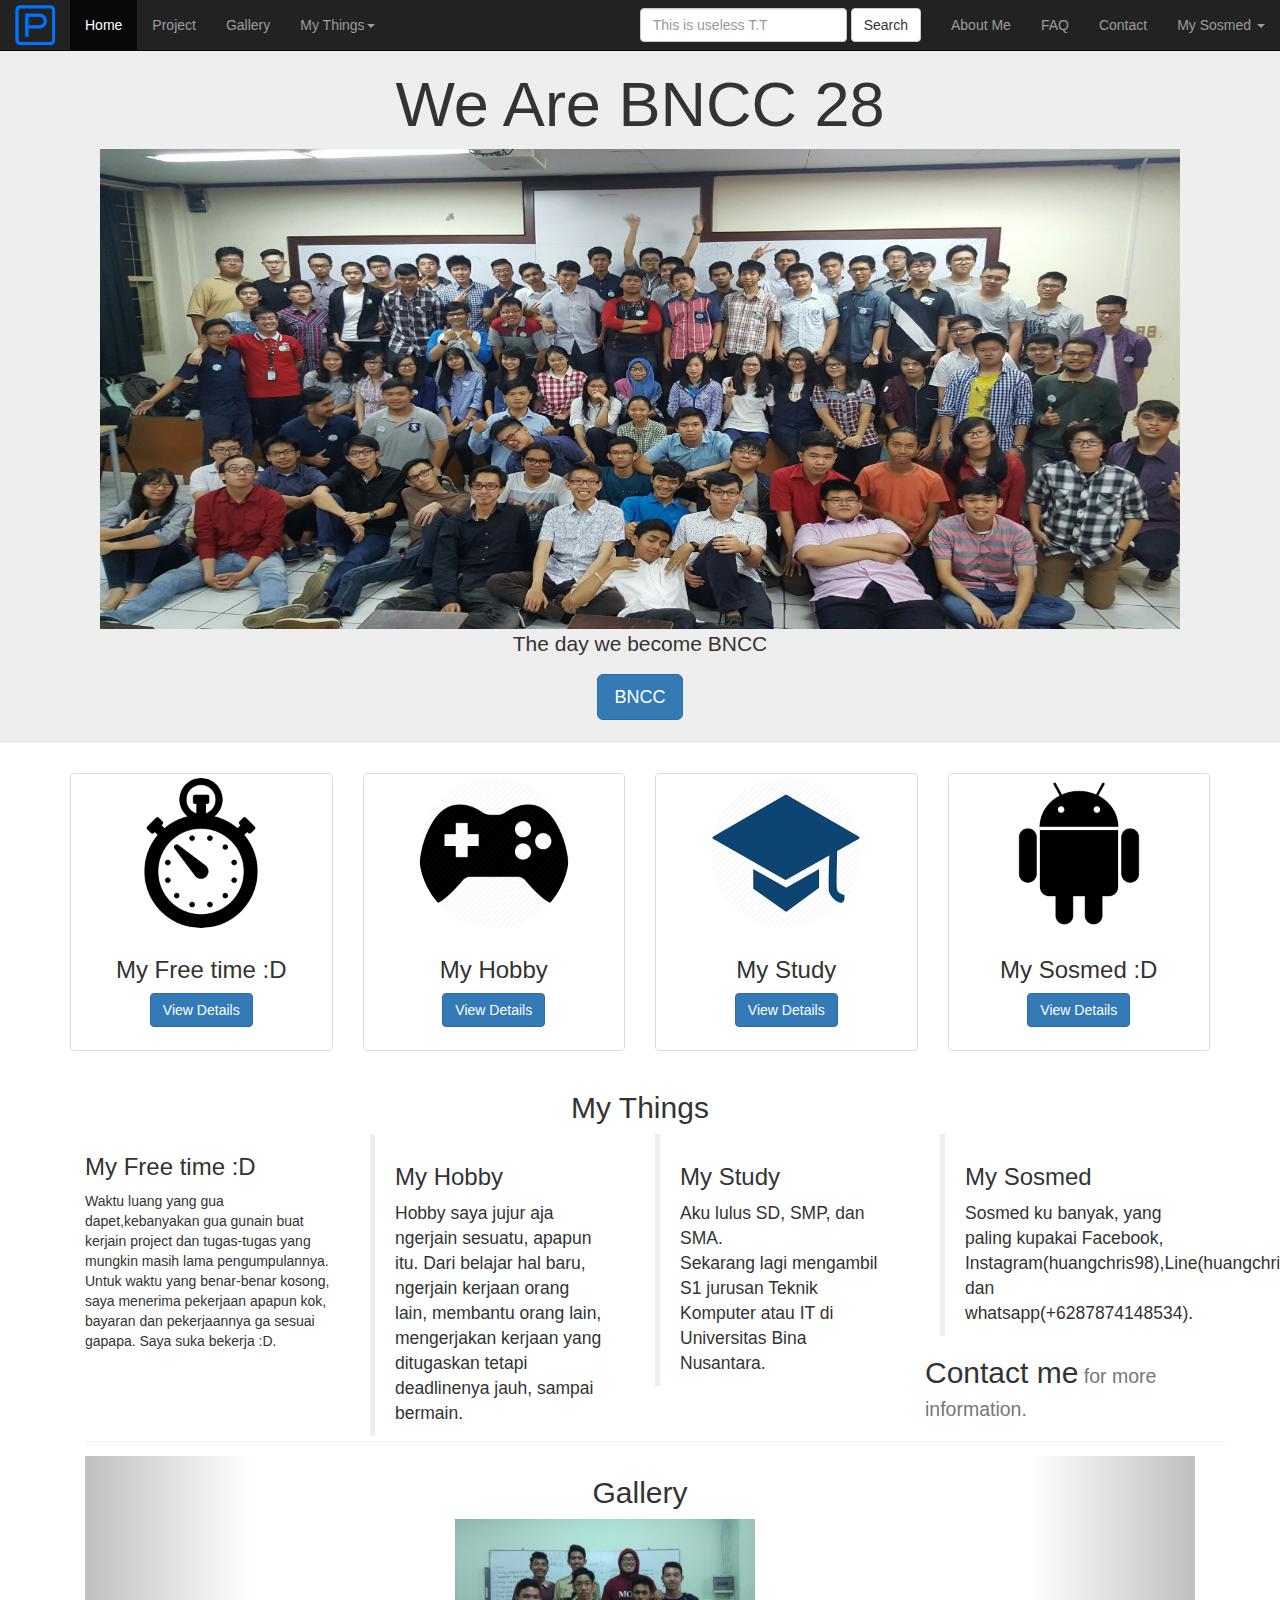
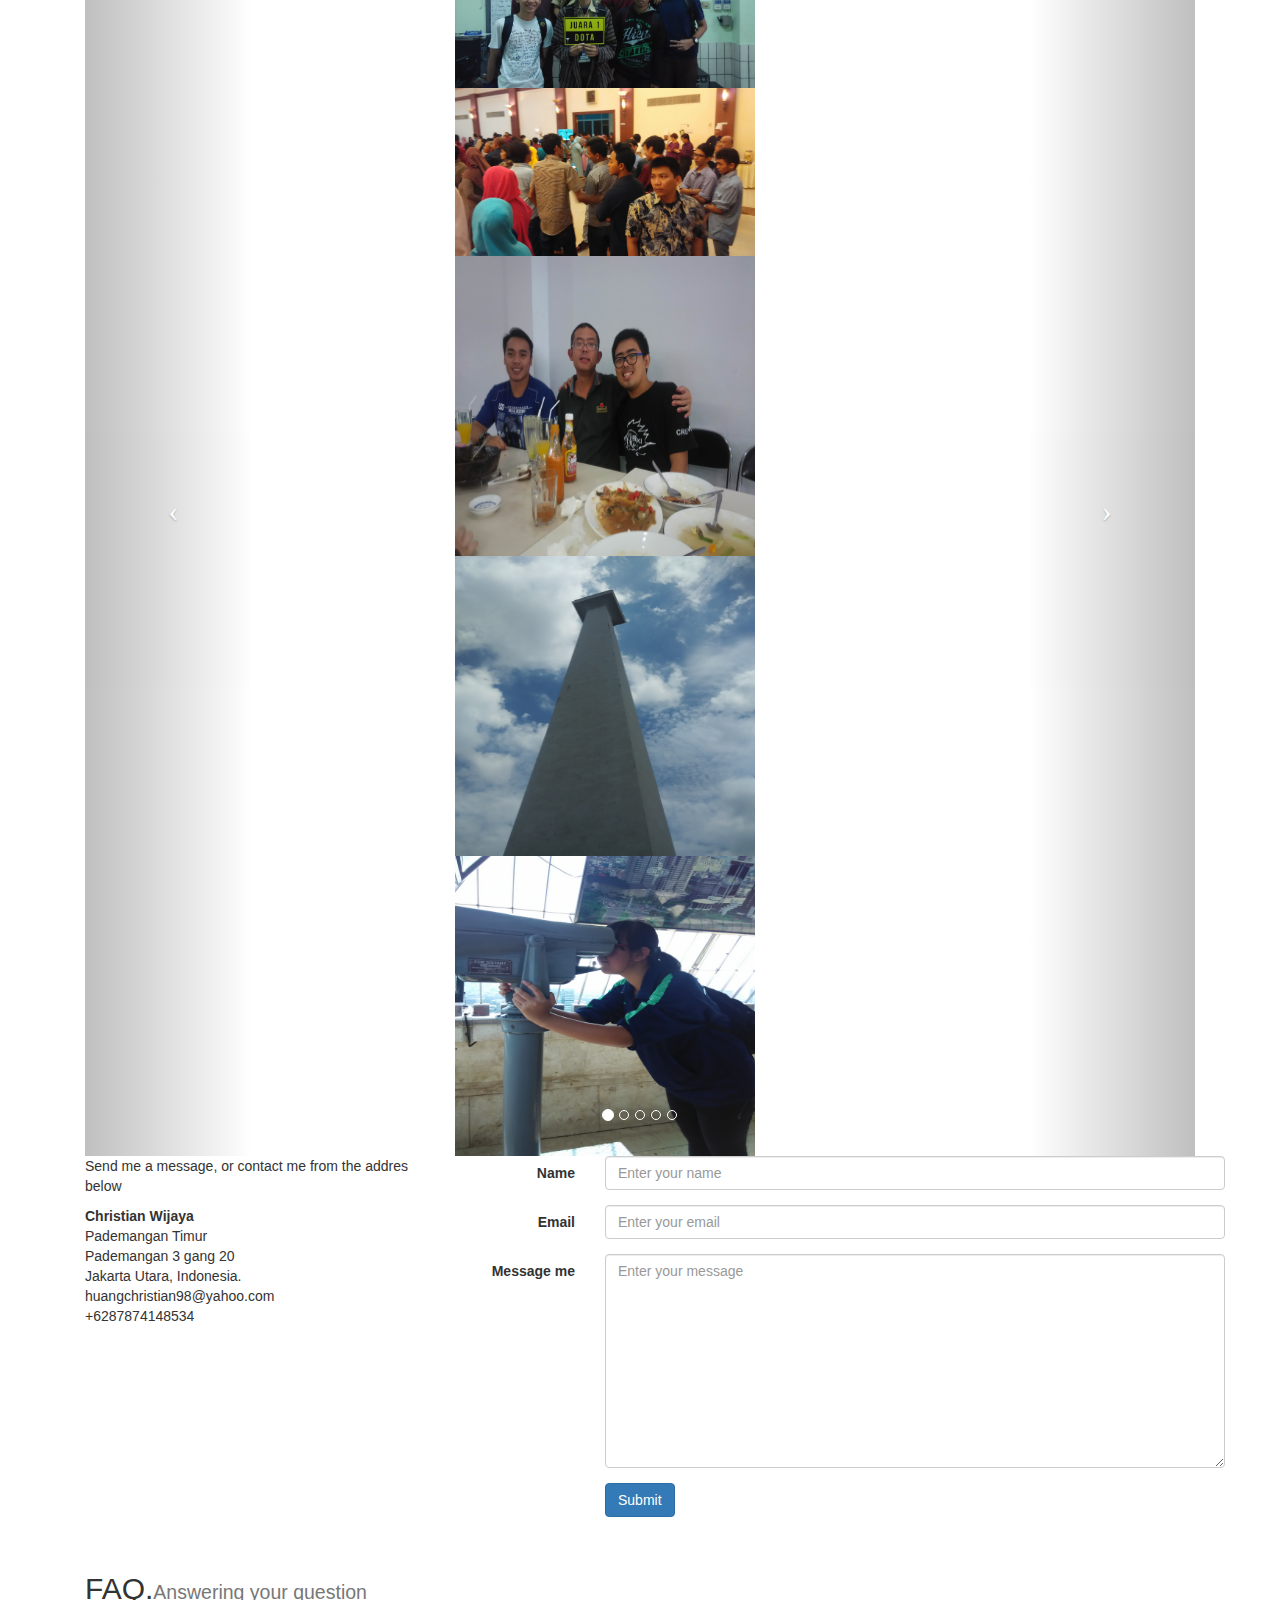
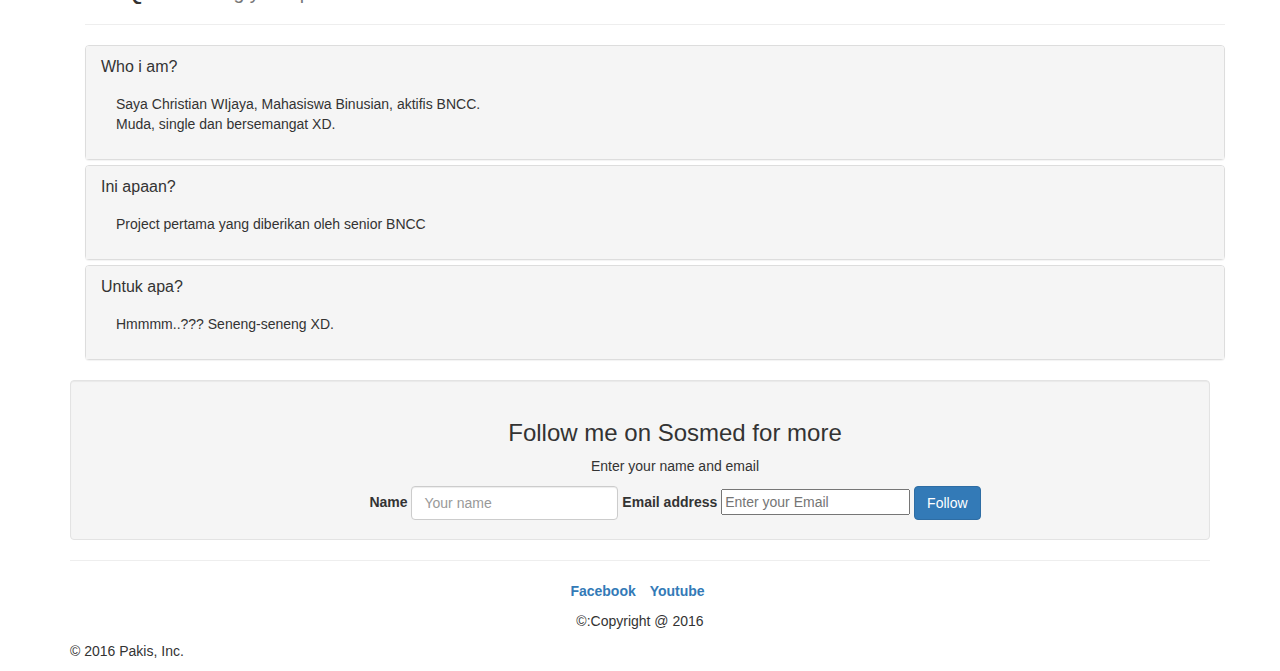
<file: index2.html>
<!DOCTYPE html>
<html lang="en">
  <head>
    <meta charset="utf-8">
    <meta http-equiv="X-UA-Compatible" content="IE=edge">
    <meta name="viewport" content="width=device-width, initial-scale=1">
    <!-- Ini dasar template bootstraps -->
    <title>Pakis Fortofolio</title>

    
    <link href="assets/css/bootstrap.min.css" rel="stylesheet">
    <!-- Ini buat ngehubungin dengan file bootstrap css nya -->
    <link rel="stylesheet" type="text/css" href="assets/css/style.css">
    <!-- ini buat ngehubungin ke style.css -->
   <script src="assets/js/jquery-1.11.0.min.js"></script>
   <!-- ini buat ngehubungin ke jquery -->
  </head>

<script>
  $(document).ready(function(){
    $("body").hide(300).show(5000);
// });ini buat bikin animation masuk di awal2

    $(document).ready(function(){
      $('a[href*=#]').click(function() {
        if (location.pathname.replace(/^\//,'') == this.pathname.replace(/^\//,'')
        && location.hostname == this.hostname) {
          var $target = $(this.hash);
          $target = $target.length && $target
          || $('[name=' + this.hash.slice(1) +']');
          if ($target.length) {
            var targetOffset = $target.offset().top;
            $('html,body')
            .animate({scrollTop: targetOffset}, 1000);
           return false;
          }
        }
      });
    // });ini buat scrolling down nya smooth pas kita one page website

</script>

  <body data-spy="scroll" data-target="#my-navbar">
  <nav class="navbar navbar-inverse navbar-fixed-top" id="my-navbar">
  <div class="container-fluid">
    <!-- Brand and toggle get grouped for better mobile display -->
    <div class="navbar-header">
      <button type="button" class="navbar-toggle collapsed" data-toggle="collapse" data-target="#bs-example-navbar-collapse-1" aria-expanded="false">
        <span class="sr-only">Toggle navigation</span>
        <span class="icon-bar"></span>
        <span class="icon-bar"></span>
        <span class="icon-bar"></span>
      </button>
      <a class="navbar-brand" href="#">
      	 <img alt="Brand" src="assets/img/logo.png" width="40,5px" height="40,5px" id="brand">
      </a>
    </div>

    <!-- Collect the nav links, forms, and other content for toggling -->
    <div class="collapse navbar-collapse" id="bs-example-navbar-collapse-1">
      <ul class="nav navbar-nav">
        <li class="active"><a href="#home">
        Home<span class="sr-only">(current)</span></a></li>
        <li><a href="#">Project</a></li>
        <li><a href="#gallery">Gallery</a></li>
        <li class="dropdown">
          <a href="#timeimg" class="dropdown-toggle" data-toggle="dropdown" role="button" aria-haspopup="true" aria-expanded="false">My Things<span class="caret"></span></a>
          <ul class="dropdown-menu">
            <li><a href="#">Go to google</a></li>
            <li><a href="#">My personal contact</a></li>
            <li><a href="#">My line account</a></li>
          </ul>
        </li>
      </ul>
      <ul class="nav navbar-nav navbar-right">
      	<form class="navbar-form navbar-left">
        <div class="form-group">
          <input type="text" class="form-control" placeholder="This is useless T.T">
        </div>
        <button type="submit" class="btn btn-default">Search</button>
      </form>
        <li><a href="#contact">About Me</a></li>
        <li><a href="#faq">FAQ</a></li>
        <li><a href="#contact">Contact</a></li>
        <li class="dropdown">
          <a href="#mysosmeddd" class="dropdown-toggle" data-toggle="dropdown" role="button" aria-haspopup="true" aria-expanded="false" id="#mysosmeddd">My Sosmed <span class="caret"></span></a>
          <ul class="dropdown-menu">
            <li><a href="#">Facebook</a></li>
            <li><a href="#">Line</a></li>
            <li><a href="#">Youtube</a></li>
            <li role="separator" class="divider"></li>
          </ul>
        </li>
      </ul>
    </div><!-- /.navbar-collapse -->
  </div><!-- /.container-fluid -->
</nav><!-- semua navbar di bagian atas website -->
<div class="jumbotron text-center" >
	<div class="container" id="home"></div>

  <h1>We Are BNCC 28</h1>
  <img alt="jumbotron" src="assets/img/PelantikanAktivis28_5698.jpg" id="jumbotron" width="1080px" height="480px">
  <p>The day we become BNCC</p>
  <p><a class="btn btn-primary btn-lg" href="https://www.bncc.net/" role="button">BNCC</a></p>
  </div>
</div>
<div class="container">
<div class="row">
  <div class="col-md-3"><!-- ini buat grid di dalam container 3 -->
    <div class="thumbnail">
      <img src="assets/img/time.png" alt="owaktu" class="img-circle" width="150px" height="150px" id="timeimg">
      <div class="caption">
        <h3>My Free time :D</h3>
        <p></p>
        <p><a href="#time" class="btn btn-primary" role="button">View Details</a> 
      </div>
    </div>
  </div>
  <div class="col-md-3">
    <div class="thumbnail">
      <img src="assets/img/game.png" alt="program" class="img-circle"  width="150px" height="150px">
      <div class="caption">
        <h3>My Hobby</h3>
        <p></p>
        <p><a href="#hobby" class="btn btn-primary" role="button">View Details</a>
        </p>
      </div>
    </div>
  </div>
  <div class="col-md-3">
    <div class="thumbnail">
      <img src="assets/img/iconsekolah.png" alt="program" class="img-circle"  width="150px" height="150px">
      <div class="caption">
        <h3>My Study</h3>
        <p></p>
        <p><a href="#study" class="btn btn-primary" role="button">View Details</a>
        </p>
      </div>
    </div>
  </div>
  <div class="col-md-3">
    <div class="thumbnail">
      <img src="assets/img/android.png" alt="..." class="img-circle"  width="150px" height="150px">
      <div class="caption">
        <h3>My Sosmed :D</h3>
        <p></p>
        <p><a href="#sosmed" class="btn btn-primary" role="button">View Details</a> 
        </p>
      </div>
    </div>
  </div>
</div>
</div>
  <div class="container">
 <section>
 <div class="text-center">
  	<div id="time">
		  <h2>My Things</h2>
	  </div>
</div>
	 <div id="time" >
	 	<div class="col-md-3">
	 	
	 		<h3>My Free time :D</h3>
	 		<p>Waktu luang yang gua dapet,kebanyakan gua gunain buat kerjain project dan tugas-tugas yang mungkin masih lama pengumpulannya. Untuk waktu yang benar-benar kosong, saya menerima pekerjaan apapun kok, bayaran dan pekerjaannya ga sesuai gapapa. Saya suka bekerja :D.</p>
	 	</div>
	 </div>


	 <div id="hobby">
	 	<div class="col-md-3">
	 	<blockquote>
	 		<h3>My Hobby</h3>
	 		<p>
          Hobby saya jujur aja ngerjain sesuatu, apapun itu. Dari belajar hal baru, ngerjain kerjaan orang lain, membantu orang lain, mengerjakan kerjaan yang ditugaskan tetapi deadlinenya jauh, sampai bermain.</p>
      </blockquote>
	 	</div>
	 </div>


	 <div id="study">
	 	<div class="col-md-3">
	 	<blockquote>
	 		<h3>My Study</h3>
	 		<p>
        Aku lulus SD, SMP, dan SMA.
        <br>
        Sekarang lagi mengambil S1 jurusan Teknik Komputer atau IT di Universitas Bina Nusantara.
      </p></blockquote>
	 	</div>
	 </div>


   <div id="sosmed">
    <div class="col-md-3">
    <blockquote>
      <h3>My Sosmed</h3>
      <p>
        Sosmed ku banyak, yang paling kupakai Facebook, Instagram(huangchris98),Line(huangchrisp) dan whatsapp(+6287874148534).
      </p>
      </blockquote>
    </div>
   </div>
  </section>

<section><!-- ini untuk slide view image pake carousel tapi kayaknya gagal -->
<div class="col-md-12" class="container" class="text-center">
<div id="mycarousel" class="carousel slide" data-ride="carousel">
  <ol class="carousel-indicators"><!-- ini cman template carousel -->
    <li data-target="#mycarousel" data-slide-to="0" class="active"></li>
    <!-- yang pertama active itu supaya nanti di web yang pertama kali muncul gambar ini -->
    <li data-target="#mycarousel" data-slide-to="1" ></li>
    <li data-target="#mycarousel" data-slide-to="2" ></li>
    <li data-target="#mycarousel" data-slide-to="3" ></li>
    <li data-target="#mycarousel" data-slide-to="4" ></li>
  </ol>

    <div id="gallery" class="carousel-inner"><!-- ini yang bakal jadi imagenya makanya carousel inner -->
     
        <div class="text-center"><h2>Gallery</h2></div>


        <div class="col-md-offset-4" class="item active"><!-- yang ini item active sendiri karena buat jadi item yang pertama active atau muncul. yang sisanya itu class item biasa -->
          <img  class="img-responsive" src="assets/img/1.jpg" width="300px"  height="300px" alt="memory">
       </div>
       <div  class="col-md-offset-4" class="item">
          <img class="img-responsive"  class="rounded" src="assets/img/2.jpg"  width="300px" height="300px" alt="memory">
          </div>
          <div class="col-md-offset-4" class="item">
          <img  src="assets/img/3.jpg" width="300px"  height="300px" alt="memory">
            </div>

          <div class="col-md-offset-4" class="item">
          <img src="assets/img/4.jpg"  width="300px" height="300px" alt="memory">
            </div>

          <div class="col-md-offset-4" class="item">
          <img  src="assets/img/5.jpg"  width="300px" height="300px" alt="memory">
            </div>
       
       </div>

       <a class="carousel-control left" href="#mycarousel" data-slide="prev">
        <span class="icon-prev"></span>
        </a>
        <a class="carousel-control right" href="#mycarousel" data-slide="next">
        <span class="icon-next"></span>
        </a>
      </div>
</div>
    </section>





  <div class="container">
    <section>
      <div class="page-header" id="contact"><!-- ini div untuk contact -->
    <h2>Contact me<small> for more information.</small></h2>
  </div>
    <div class="row">
      <div class="col-md-4">
        <p>Send me a message, or contact me from the addres below</p>
        <address>
          <strong>Christian Wijaya</strong><br><!-- strong biar kaya ke block -->
          Pademangan Timur<br>
          Pademangan 3 gang 20<br>
          Jakarta Utara, Indonesia.<br>
          huangchristian98@yahoo.com<br>
          +6287874148534
        </address>
      </div>
      <div class="col-md-8"><!-- ini gridnya 8 -->
        <form action="" class="form-horizontal">
          <div class="form-group">
            <label for="user-name" class="col-md-2 control-label">Name  
            </label>
            <div class="col-md-10">
              <input type="text" class="form-control" id="user-name" placeholder="Enter your name">
            </div>
          </div>
          <!-- tapi kenapa di dalem grid 8 bisa ada 2 sama 10, itu karena di dalem grid 8 itu sebenernya ada 12 grid lagi tapi bukan grid yang udah ada di web, tetapi grid yang ada di grid 8. -->
          <div class="form-group">
            <label for="user-name" class="col-md-2 control-label">Email 
            </label>
            <div class="col-md-10">
              <input type="text" class="form-control" id="user-email" placeholder="Enter your email">
            </div>
          </div>
          <div class="form-group">
            <label for="user-name" class="col-md-2 control-label">Message me
            </label>
            <div class="col-md-10">
            <textarea name="user-message" id="user-message" class="form-control" cols="20" rows="10" placeholder="Enter your message"></textarea>
            </div>
          </div>

          <div class="form-group">
            <div class="col-md-10 col-md-offset-2"><!-- grid offset itu supaya gridnya dimulai setelah 2 grid di lewatin :D -->
              <button type="submit" class="btn btn-primary">Submit</button>
            </div>
            
          </div>
        </form>
      </div>
    </div>

    </section>
    
  </div>
<div class="container">
  <section>
  <div class="page-header" id="faq"><!-- ini buat questin and answer -->
    <h2>FAQ.<small>Answering your question</small></h2>
  </div>
  <div class="panel-group" id="accordion"><!-- panel group itu supaya jadi group yang sama dah ada panelnya -->
    <div class="panel panel-default">
      <div class="panel-heading">
        <div class="panel-title"><!-- yang ini buat judul pertanyaannya -->
          <a href="#collapse-1" data-toggle="collapse" data-parent="#accordion">Who i am?</a>
        </div>
        <div id="collapse-1" class="panel-collapse">
          <div class="panel-body">
            Saya Christian WIjaya, Mahasiswa Binusian, aktifis BNCC.
            <br>
            Muda, single dan bersemangat XD.
          </div>
        </div>
      </div>
    </div>
    <div class="panel panel-default">
      <div class="panel-heading">
        <div class="panel-title">
          <a href="#collapse-2" data-toggle="collapse" data-parent="#accordion">Ini apaan?</a>
        </div>
        <div id="collapse-2" class="panel-collapse "><!-- ini buat panelnya menurun harusnya cman gagal -->
          <div class="panel-body">
            Project pertama yang diberikan oleh senior BNCC
          </div>
        </div>
      </div>
    </div>
    <div class="panel panel-default">
      <div class="panel-heading">
        <div class="panel-title">
          <a href="#collapse-3" data-toggle="collapse" data-parent="#accordion">Untuk apa?</a>
        </div>
        <div id="collapse-3" class="panel-collapse">
          <div class="panel-body">
            Hmmmm..??? Seneng-seneng XD.
          </div>
        </div>
      </div>
    </div>
  </div>
  </section>
</div>

<section>
  <div class="well "><!-- ini buat supaya kaya backgroundnya berwarna -->

    <div class="container text-center"><!-- text center itu supaya textnya ke tengah tengah container atau di tengah tengah semua grid -->
      <h3>Follow me on Sosmed for more</h3>
      <p>Enter your name and email</p>
      <form action="" class="form-inline">
        <div class="form-group">
          <label for="Subcription">Name</label>
          <input type="text" class="form-control" id="follow" placeholder="Your name">
          </div>
          <div class="form-group">
            <label for=email>Email address</label>
            <input type="text" class="form control" id="followemail" placeholder="Enter your Email">
            </div>
        <button type="submit" class="btn btn-primary">Follow</button>
      </form>
    </div>
  </div>
</section>
<div class="text-center">
<hr>
<ul class="list-inline">
  <li><a href="https://www.facebook.com/Christian.Wijaya.24.12.97"><strong>Facebook</strong></a></li>
  <li><a href="https://www.youtube.com/channel/UCvwXb8pWqzTe6bKD-auqpEw"><strong>Youtube</strong></a></li>  <!-- ini sosmed yang udah di link dan berhasil -->
</ul>
</div>
<div class="text-center">
<p>&copy:Copyright @ 2016</p><!-- ini cuman template copyright biasa -->
</div>
  <footer>
        <p>© 2016 Pakis, Inc.</p>
      </footer><!-- ini cman footer perusahaan :D -->
  </body>
</html>
</file>
<file: assets/css/style.css>
.jumbotron{
	
	padding-top: 50px !important;
	padding-bottom: 7.5px !important;
	text-align: center;
}
.thumbnail{
	text-align: center;
}
.navbar-brand{
	padding-top: 5px;
	}
.img{
	padding-top: 10px;
}
</file>
